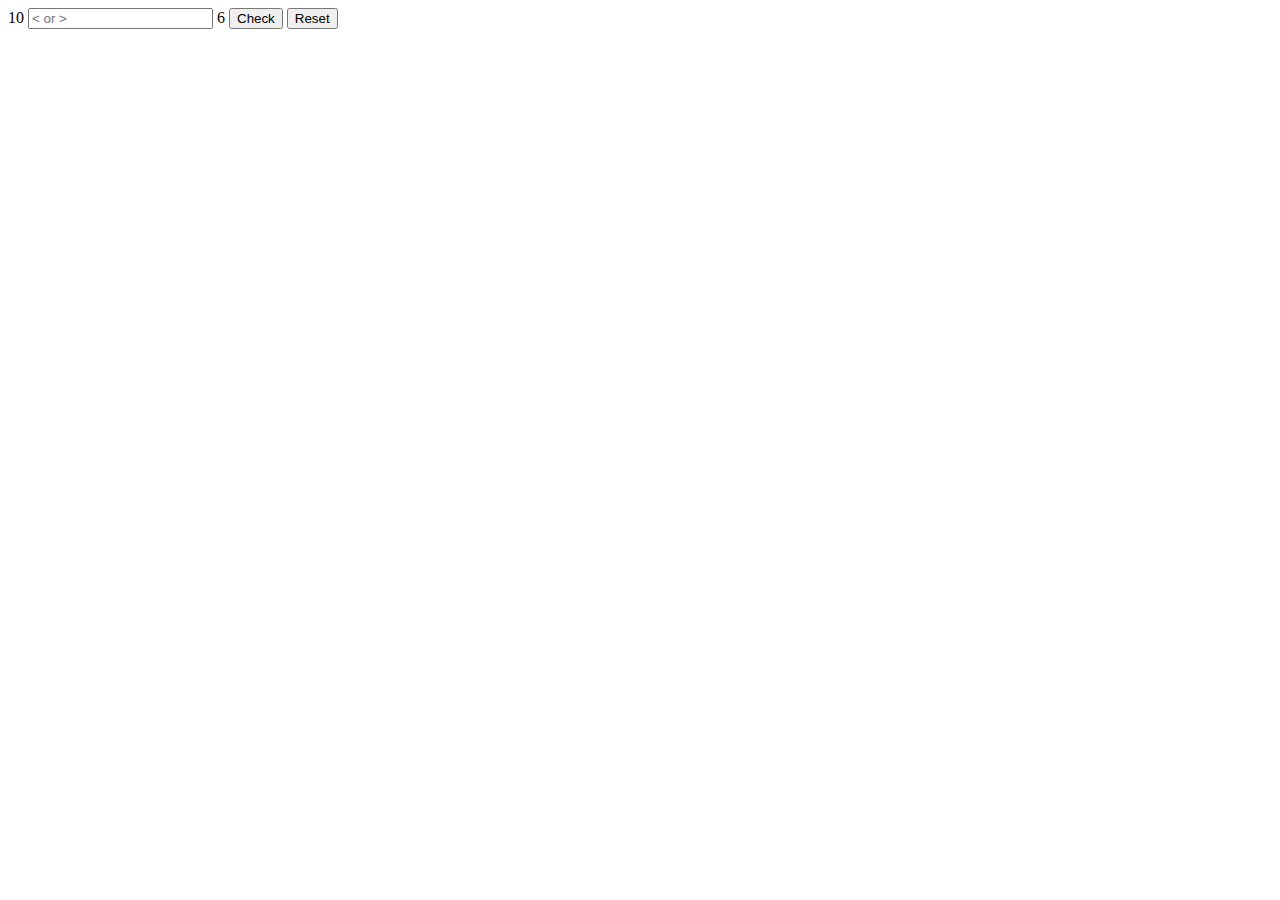
<file: oppgaver/KrokodilleSpill/index.html>
<!DOCTYPE html>
<html lang="en">
<head>
    <meta charset="UTF-8">
    <meta name="viewport" content="width=device-width, initial-scale=1.0">
    <title>Document</title>
</head>
<body>
    <span id="randomNumber"></span>
    <input type="text" id="userInput" placeholder="< or >">
    <span id="randomNumber2"></span>
    <button onclick="checkAnswer()">Check</button>
    <button onclick="resetNumber()">Reset</button>
    <div id="result"></div>
    <script src="script.js"></script>
</body>
</html>
</file>
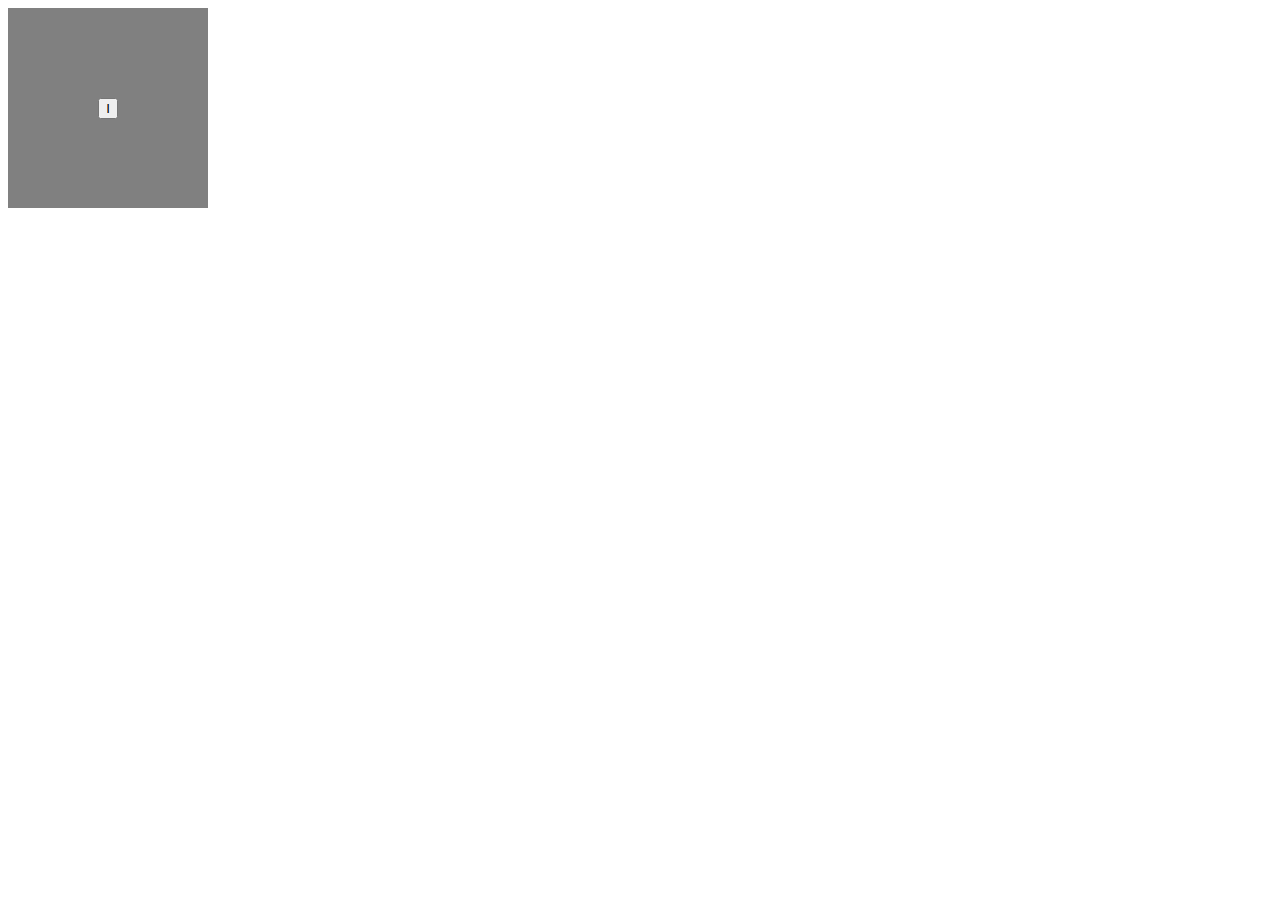
<file: oppgaver/Lyspære/index.html>
<!DOCTYPE html>
<html lang="en">
<head>
    <meta charset="UTF-8">
    <meta name="viewport" content="width=device-width, initial-scale=1.0">
    <title>Document</title>
    <link rel="stylesheet" href="style.css">
</head>
<body>
    <div id="lightBulb">
        <div>
        <button id="lightSwitch" onclick="lightOn()">I</button>
        </div>
    </div>
    <script src="scripts.js"></script>
</body>
</html>
</file>
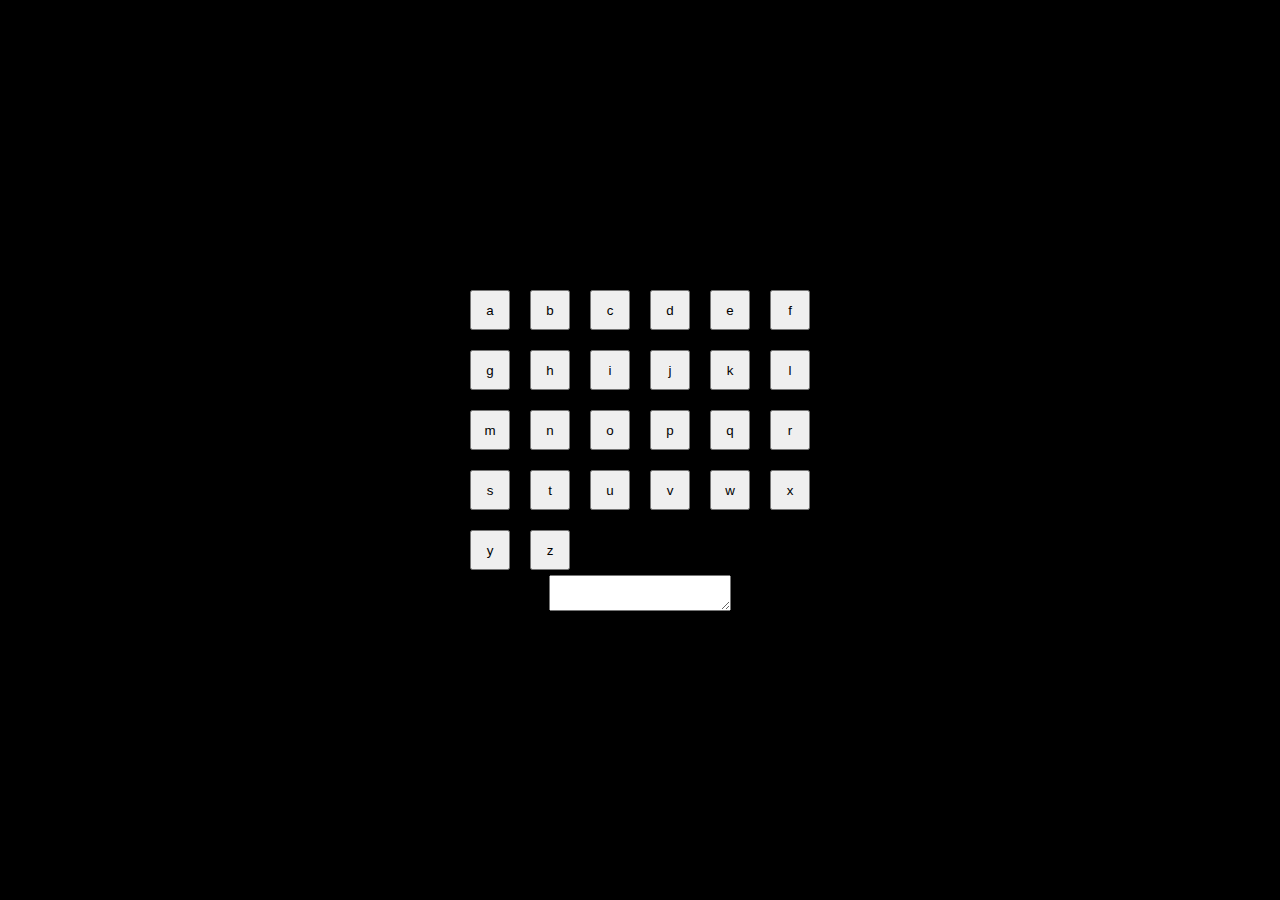
<file: oppgaver/This/index.html>
<!DOCTYPE html>
<html lang="en">
<head>

    <meta charset="UTF-8">
    <meta name="viewport" content="width=device-width, initial-scale=1.0">
    <title>Document</title>
    <link rel="stylesheet" href="style.css">

</head>

<body>
    
    <button id="a" onclick="insertLetter('a')">a</button>
    <button id="b" onclick="insertLetter('b')">b</button>
    <button id="c" onclick="insertLetter('c')">c</button>
    <button id="d" onclick="insertLetter('d')">d</button>
    <button id="e" onclick="insertLetter('e')">e</button>
    <button id="f" onclick="insertLetter('f')">f</button>
    <button id="g" onclick="insertLetter('g')">g</button>
    <button id="h" onclick="insertLetter('h')">h</button>
    <button id="i" onclick="insertLetter('i')">i</button>
    <button id="j" onclick="insertLetter('j')">j</button>
    <button id="k" onclick="insertLetter('k')">k</button>
    <button id="l" onclick="insertLetter('l')">l</button>
    <button id="m" onclick="insertLetter('m')">m</button>
    <button id="n" onclick="insertLetter('n')">n</button>
    <button id="o" onclick="insertLetter('o')">o</button>
    <button id="p" onclick="insertLetter('p')">p</button>
    <button id="q" onclick="insertLetter('q')">q</button>
    <button id="r" onclick="insertLetter('r')">r</button>
    <button id="s" onclick="insertLetter('s')">s</button>
    <button id="t" onclick="insertLetter('t')">t</button>
    <button id="u" onclick="insertLetter('u')">u</button>
    <button id="v" onclick="insertLetter('v')">v</button>
    <button id="w" onclick="insertLetter('w')">w</button>
    <button id="x" onclick="insertLetter('x')">x</button>
    <button id="y" onclick="insertLetter('y')">y</button>
    <button id="z" onclick="insertLetter('z')">z</button>

    <div >
        <textarea name="" id="textField"></textarea>
    </div>

<script src="scripts.js"></script>
</body>

</html>
</file>
<file: oppgaver/Lyspære/style.css>
#lightBulb {
    background-color: gray;
    display: flex;
    flex-direction: column;
    align-items: center;
    justify-content: center;
    text-align: center;
    height: 200px;
    width: 200px;
}

.lightSwitch {
    background-color: white;
    color: black;
}
</file>
<file: oppgaver/This/style.css>
body {
    background-color: black;
    color: white;
    display: flex;
    flex-direction: column;
    align-items: center;
    justify-content: center;
    text-align: center;
    height: 100vh;
    margin: 0;
}

button {
    margin: 5px;
    width: 40px;
    height: 40px;
}

.buttons-container {
    display: grid;
    grid-template-columns: repeat(6, 1fr);
    gap: 10px;
}
</file>
